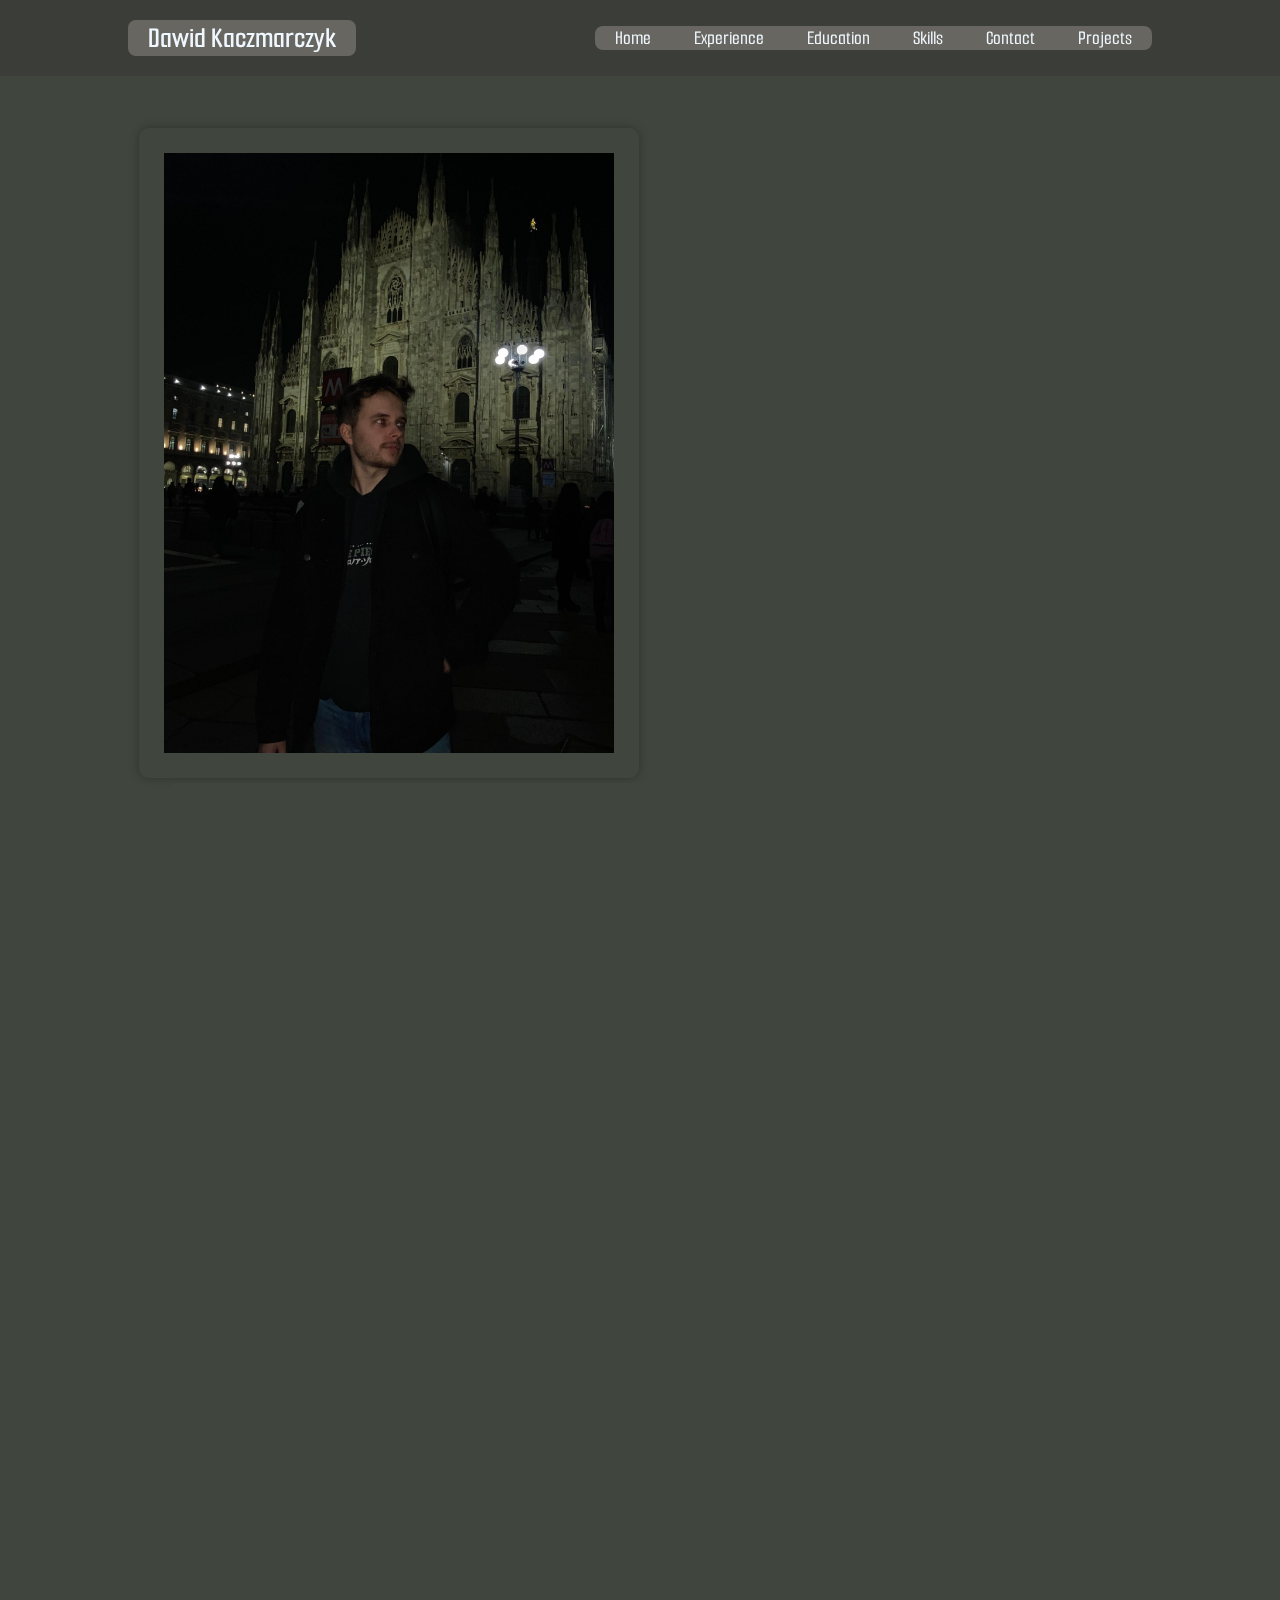
<file: cv/index.html>
<!DOCTYPE html>
<html lang="en">
<head>
    <meta charset="UTF-8">
    <title>Dawid_Kaczmarczyk_CV</title>
    <link rel="stylesheet" href="style.css"/>
    <link rel="stylesheet" href="style1.css"/>
    <link href="https://fonts.googleapis.com/css2?family=Smooch+Sans:wght@100..900&display=swap" rel="stylesheet">
    <script src="cv.js"></script>
</head>
<body>
   <header class="header">
        <a href="#" class="logo">Dawid Kaczmarczyk</a>
        <nav class="naglowek">
            <a href="#" class="active" onclick="home()">Home</a>
            <a href="#" onclick="experience()">Experience</a>
            <a href="#" onclick="education()">Education</a>
            <a href="#" onclick="skills()">Skills</a>
            <a href="#" onclick="contact()">Contact</a>
            <a href="#" onclick="projects()">Projects</a>
        </nav> 
   </header>
   <section class="info">
    <div><img class="zdjecie1" src="image/Dawid_cv.jpg.jpg" alt="Dawid Kaczmarczyk"></div>
        <div class="info-contet">
            <h1>Hi, I'm Dawid Kaczmarczyk</h1><br>
            <h3>Something about me:</h3><br>
            <p>I'm 23 years old and currently a student at WSB Merito Universities. My hobbies include football, going to the gym, enjoying good food, and, for the past six months, programming.</p><br>
            <p>I had the opportunity to participate in the Erasmus+ program in Portugal for one month as an intern, where I learned how to create websites.</p><br>
            <p>Throughout my journey, I've had various jobs, and currently, I work as a Quality Specialist. However, I'm eager to take on new challenges.</p><br>
            <p>Initially, I learned the basics of the Python language, and now I am focusing on web development. This is my first project, and I am well aware that there is still much for me to learn.</p><br>
            
        </div>
        
        
            
       
   </section>
   
    
</body>
</html>
</file>
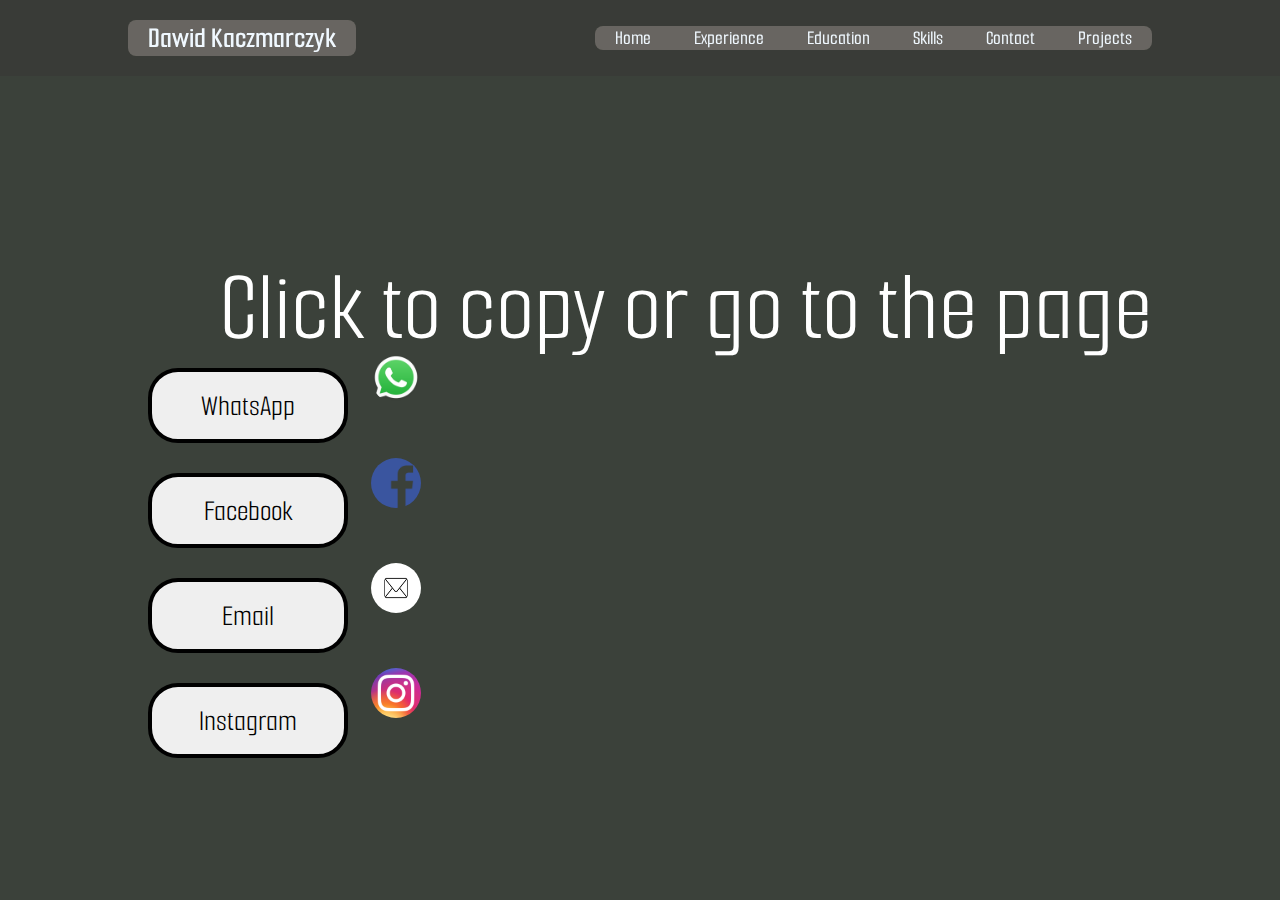
<file: cv/contact.html>
<!DOCTYPE html>
<html lang="en">
<head>
    <meta charset="UTF-8">
    <title>Dawid_Kaczmarczyk_CV</title>
    <link rel="stylesheet" href="style.css"/>
    <link href="https://fonts.googleapis.com/css2?family=Smooch+Sans:wght@100..900&display=swap" rel="stylesheet">
    <script src="cv.js"></script>
</head>
<body>
   <header class="header">
        <a href="#" class="logo">Dawid Kaczmarczyk</a>
        <nav class="naglowek">
            <a href="#" class="active" onclick="home()">Home</a>
            <a href="#" onclick="experience()">Experience</a>
            <a href="#" onclick="education()">Education</a>
            <a href="#" onclick="skills()">Skills</a>
            <a href="#" onclick="contact()">Contact</a>
            <a href="#" onclick="projects()">Projects</a>
        </nav> 
   </header>
   <section class="info-contact">
        <div class="przyciski">
            <section class="contact-information">
                <p>Click to copy or go to the page</p>
               </section>
        <button class="WhatsApp" onclick="skopiuj('666492033')">WhatsApp</button>
        <img src="image/whatsupp.webp" alt="WhatsApp" class="ikona">
        <br>
        <button class="Facebook" onclick="facebook()">Facebook</button>
        <img src="image/facebook.png" alt="Facebook" class="ikona">
        <br>
        <button class="Email"onclick="skopiuj('KaczmarczykXD@interia.pl')">Email</button>
        <img src="image/email.jpg" alt="Email" class="ikona">
        <br>
        <button class="Instagram" onclick="instagram()">Instagram</button>
        <img src="image/Instagram_icon.png.webp" alt="Instagram" class="ikona">
        <br>
        </div>
   </section>
   
   
    
</body>
</html>
</file>
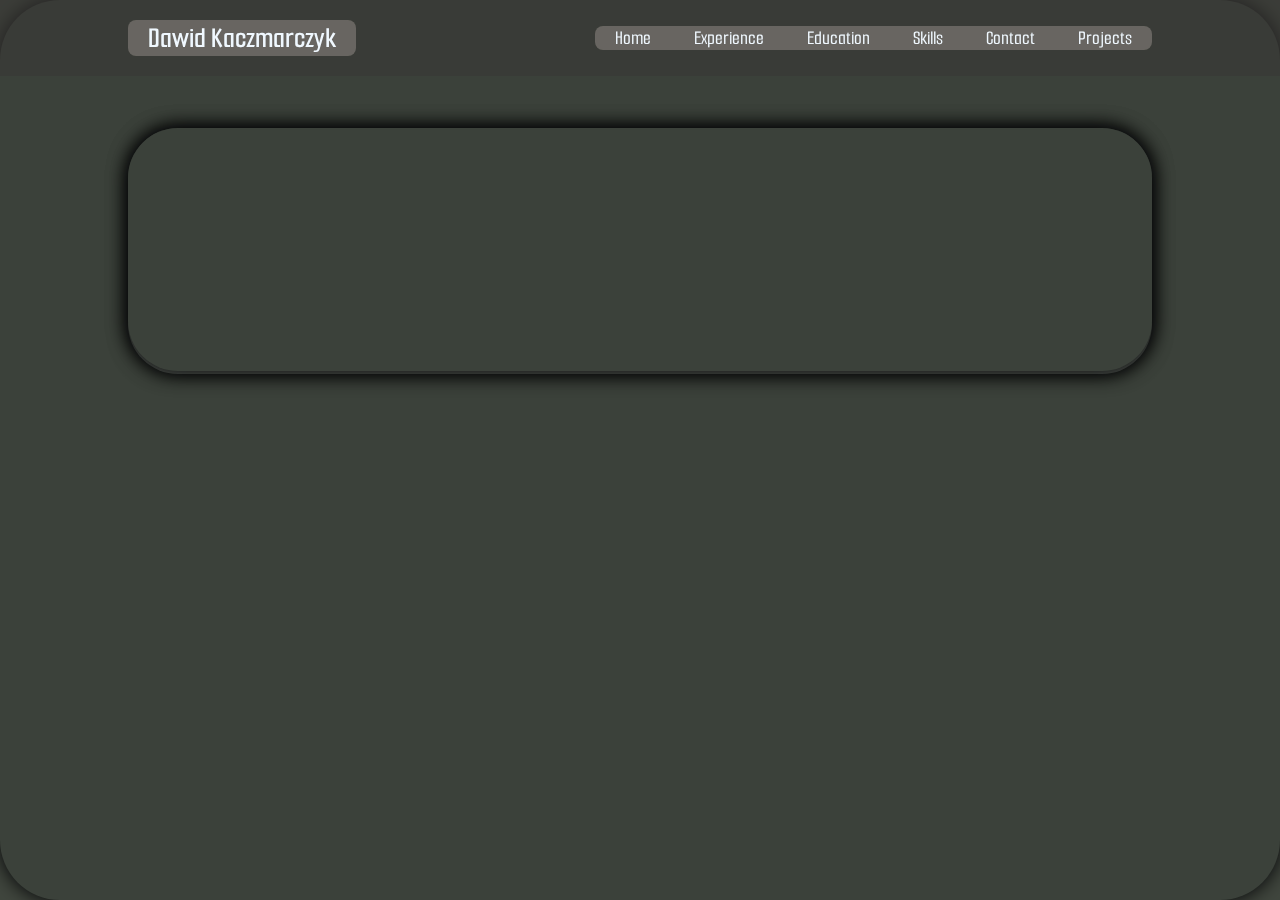
<file: cv/education.html>
<!DOCTYPE html>
<html lang="en">
<head>
    <meta charset="UTF-8">
    <title>Dawid_Kaczmarczyk_CV</title>
    <link rel="stylesheet" href="style.css"/>
    <link rel="stylesheet" href="style1.css"/>
    <link href="https://fonts.googleapis.com/css2?family=Smooch+Sans:wght@100..900&display=swap" rel="stylesheet">
    <script src="cv.js"></script>
</head>
<body>
   <header class="header">
        <a href="#" class="logo">Dawid Kaczmarczyk</a>
        <nav class="naglowek">
            <a href="#" class="active" onclick="home()">Home</a>
            <a href="#" onclick="experience()">Experience</a>
            <a href="#" onclick="education()">Education</a>
            <a href="#" onclick="skills()">Skills</a>
            <a href="#" onclick="contact()">Contact</a>
            <a href="#" onclick="projects()">Projects</a>
        </nav> 
   </header>

   <section class="education-info">
    <div class="school">
    <ul>
        <h2>Technical school - ZSŁ - Gliwice</h2>
        <li>IT specialist <a>09/2016 - 04/2020</a></li>
    </ul>
    <ul>
        <h2>WSB Merito Universities - Chorzów</h2>
        <li>Managment <a>10/2022 - Currently</a></li>
    </ul>
    </div>
    
    

            
       
        
        
            
       
   </section>
   
    
</body>
</html>
</file>
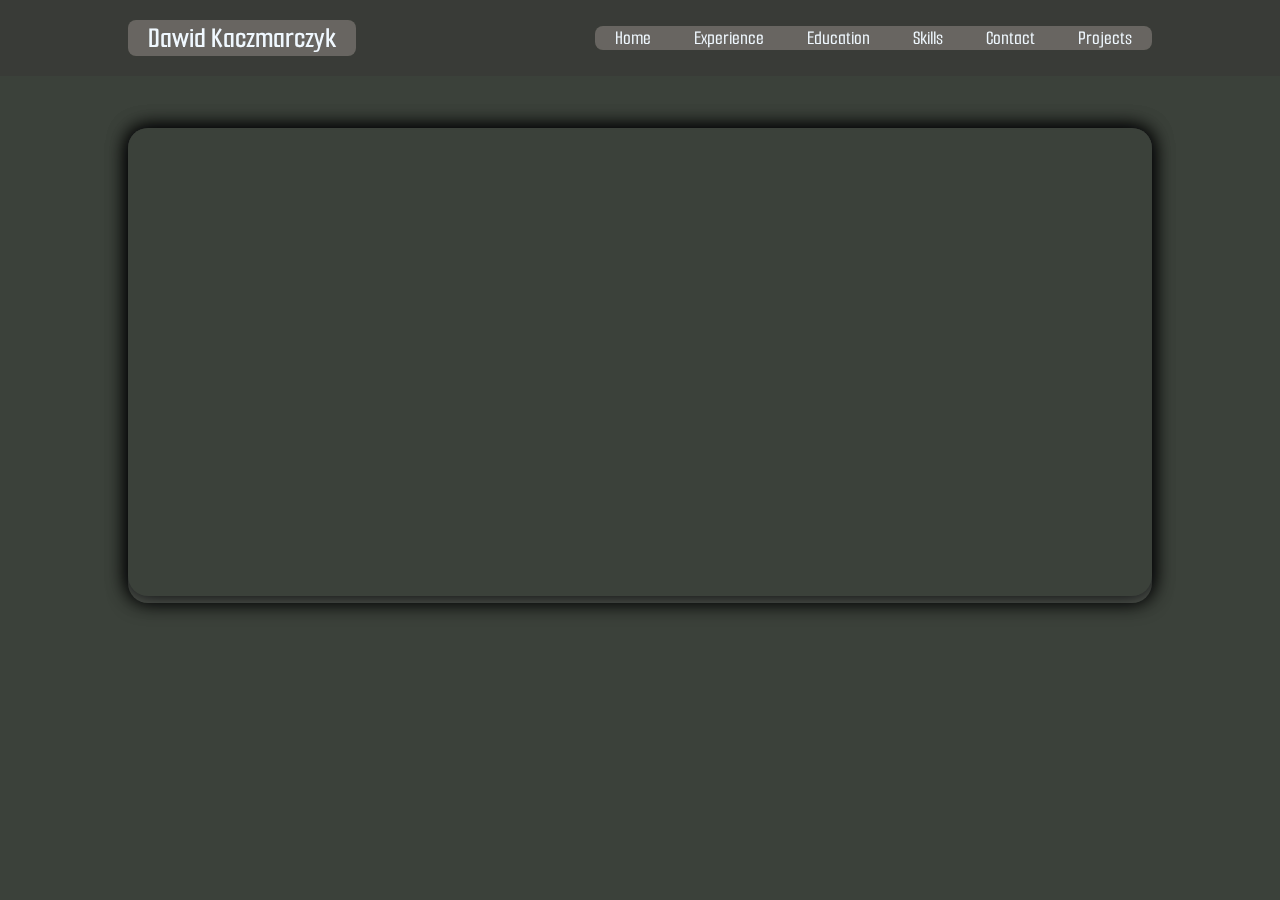
<file: cv/experience.html>
<!DOCTYPE html>
<html lang="en">
<head>
    <meta charset="UTF-8">
    <title>Dawid_Kaczmarczyk_CV</title>
    <link rel="stylesheet" href="style.css"/>
    <link rel="stylesheet" href="style1.css"/>
    <link href="https://fonts.googleapis.com/css2?family=Smooch+Sans:wght@100..900&display=swap" rel="stylesheet">
    <script src="cv.js"></script>
</head>
<body>
   <header class="header">
        <a href="#" class="logo">Dawid Kaczmarczyk</a>
        <nav class="naglowek">
            <a href="#" class="active" onclick="home()">Home</a>
            <a href="#" onclick="experience()">Experience</a>
            <a href="#" onclick="education()">Education</a>
            <a href="#" onclick="skills()">Skills</a>
            <a href="#" onclick="contact()">Contact</a>
            <a href="#" onclick="projects()">Projects</a>
        </nav> 
   </header>
   <section class="experience-info">
    <div class="expierience1">
    <ul>
        <h2>Gatner Group - Paniówki</h2>
        <li>Quality Specialist<a>10/2022-now</a></li>
        
    </ul>
    <br>
    <ul>
        <li>Cnc machine operator<a>12/2021 - 09/2022</a></li>
        
    </ul>
    <ul>
    <h2>Billaweb Creative Studio - Vila do Conde/Portugal</h2>
    <li>Apperiance/IT Specjalist<a>08/2019 - 09/2019</a></li>
    </ul>
    <ul>
    <h2>NGK Ceramics Polska - Gliwice</h2>
    <li>Apperiance/IT Specjalist<a>11/2018 - 12/2018</a></li>
    
    </ul>
    </div>

            
       
        
        
            
       
   </section>
   
    
</body>
</html>
</file>
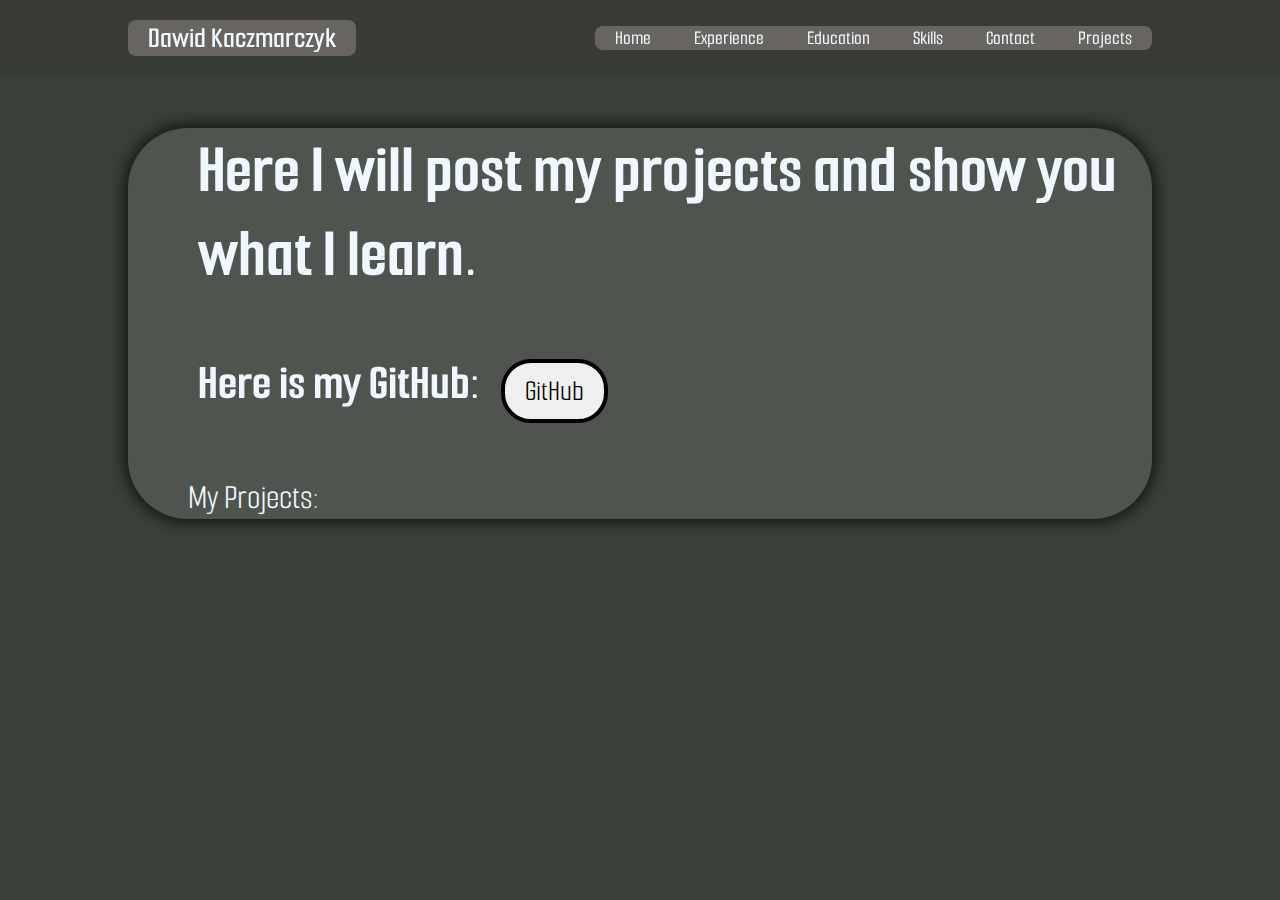
<file: cv/projects.html>
<!DOCTYPE html>
<html lang="en">
<head>
    <meta charset="UTF-8">
    <title>Dawid_Kaczmarczyk_CV</title>
    <link rel="stylesheet" href="style.css"/>
    <link rel="stylesheet" href="style1.css"/>
    <link href="https://fonts.googleapis.com/css2?family=Smooch+Sans:wght@100..900&display=swap" rel="stylesheet">
    <script src="cv.js"></script>
</head>
<body>
   <header class="header">
        <a href="#" class="logo">Dawid Kaczmarczyk</a>
        <nav class="naglowek">
            <a href="#" class="active" onclick="home()">Home</a>
            <a href="#" onclick="experience()">Experience</a>
            <a href="#" onclick="education()">Education</a>
            <a href="#" onclick="skills()">Skills</a>
            <a href="#" onclick="contact()">Contact</a>
            <a href="#" onclick="projects()">Projects</a>
        </nav> 
   </header>
   <section class="projects-info">
        <div class="projects-main">
            <h2 id="naglowek1">Here I will post my projects and show you what I learn.</h2><br>
            <h2 class="Github">Here is my GitHub:<button id="GitHub" onclick="GitHub()">GitHub</button> </h2>
            <br>
                <div class="MyProjects">My Projects:</div>
        </div>
        
        
       
        
        
            
       
   </section>
   
    
</body>
</html>
</file>
<file: cv/style.css>
* {
    margin: 0;
    padding: 0;
    box-sizing: border-box;
    font-family: 'Smooch Sans', sans-serif;

}
body {
    background: rgb(64, 70, 62);
    color:antiquewhite;
}
.header{
    position: fixed;
    top: 0;
    left: 0;
    width: 100%;
    padding: 20px 10%;
    background: rgba(56, 55, 53, 0.568);
    display:flex;
    justify-content: space-between;
    align-items: center;
    z-index: 100;
    
    
}
.logo{
    font-family: 'Smooch Sans';
    font-size:30px;
    text-decoration: none;
    font-weight: 600;
    color:aliceblue

}
.logo:hover{
    color: rgb(26, 101, 152);
    transition: .5s;

}
.logo {
    background-color: rgba(116, 112, 108, 0.8); 
    border-radius: 8px; 
    padding-right:20px;
    padding-left: 20px;
}
.naglowek {
    background-color: rgba(116, 112, 108, 0.8); 
    border-radius: 8px; 
}
.naglowek a{
    text-decoration: none;
    font-size:20px;
    color:aliceblue;
    font-weight: 500;
    margin-left: 20px;
    margin-right: 20px;
    transition: .5s;
    position:relative;

}
.naglowek a:hover{
    color: rgb(26, 101, 152)
}
.naglowek a:hover::after{
    content: '';
    position: absolute;
    bottom: -2px;
    left: 0;
    width: 100%;
    height: 2px;
    background-color: rgb(26, 101, 152);
}
.info{
    height: 100vh;
    height: auto;
    display: flex;
    align-items: center;
    padding: 10%;
    padding-left: 5%;
    justify-content: space-between;
    flex-direction: row;
    flex-wrap: wrap;


}
.info-contet h3{
    font-family: 'smooch sans';
    font-size: 55px;
    

}
.info-contet h1{
    font-family: 'smooch sans';
    font-size: 70px;

    

}
.info-contet p{
    font-family: 'smooch sans';
    font-size: 20px;
    

}
.info-contet h1::before{
    content: '';
    position:absolute;
    width: 100%;
    height: 100%;
    background: rgb(64, 70, 62);
    animation: showRight 1s ease forwards;
    animation-delay: .4s;
}

.info-contet p::before{
    content: '';
    position:absolute;
    width: 100%;
    height: 100%;
    background: rgb(64, 70, 62);
    animation: showRight 1s ease forwards;
    animation-delay: .4s;

}

.info-contet {
    background-color: rgba(255, 255, 255, 0.1); 
    width: 700px;
    display: flex;
    flex-direction: column;
    justify-content: flex-end;
    margin-left: 10%;
    

    
}
.zdjecie1{
    justify-self: flex-start;
    width: 500px;
    height: auto;
    padding: 5%;
    object-fit: cover;
    margin-left: 15%;
    transition: transform 0.5s;   
    box-shadow: 0 0 10px rgba(0, 0, 0, 0.3);
    min-width: 100%;
    
}
.info:hover .zdjecie1{
    transform: scale(1.025);
}
.info, .zdjecie1 {
    border-radius: 10px; 
    color: rgba(0, 0, 0, 0.3);
}
.info-contet h1, .info-contet h3, .info-contet p {
    color: #fff; 
    text-shadow: 1px 1px 2px rgba(0, 0, 0, 0.5); 
}

.info-contact {
    height: 100vh;
    width: auto;
    align-items: center;
    padding: 10%;
    color: aliceblue;
    background-color: rgb(59, 65, 58);
}

button, .ikona {
    vertical-align: middle;
    margin-left: 20px; 
}

button {
    padding: 10px 20px;
    margin-bottom: 30px;
    font-size: 30px;
    border-radius: 30px;
    transition: 1s;
    transform: translateY(20px);
    transition: transform 1s ease, margin-top 1s ease;
    border-width: 4px 4px 4px 4px;
    border-style: solid;
}

button:hover{
    transform: translateY(0);
    margin-top: 10px;
    background-color: rgb(26, 101, 152);
    transition: 0.6s;
}

button.WhatsApp,
button.Facebook,
button.Email,
button.Instagram {
    width: 200px;
    height: 75px;
}

.ikona {
    width: 50px;
    height: 50px;
    border-radius: 50px;
    margin-top: 5px;
    margin-bottom: 50px;
}

.contact-information {
    font-size: 100px;
    margin-top: 100px;
    float: right;
    color: white;
    transform: translateY(20px);
    transition: transform 1s ease, margin-top 1s ease;
}

.contact-information:hover {
    transform: translateY(0);
    margin-top: 50px;
}



@keyframes showRight{
    100% {
        width: 0;
        
    }
    
}
</file>
<file: cv/style1.css>
.experience-info{
    height: 100vh;
    width: auto;
    align-items: center;
    padding: 10%;
    color: aliceblue;
    background-color: rgb(59, 65, 58);
    
}
h2{
    font-size: 50px;
    margin-left: 70px;
}
.expierience1{
    font-size: 35px;
    display: flex;
    flex-direction: column;
    width: auto;
    background: rgba(255, 255, 255, 0.1); 
    box-shadow: 0px 0px 20px rgba(0, 0, 3);
    border-radius: 20px;
    
}

.experience-info li {
    font-size: 35px;
    margin-left: 100px;
    margin-bottom: 20px; 
    display: flex;
    
}

.experience-info a {
    font-size: 35px;
    margin-left: auto;
    margin-right: 200px;
}
.experience-info ul:hover{
    transform: scale(1.033);
    color: rgb(26, 101, 152);
    transition: 1s;
}

.education-info{
    height: 100vh;
    width: auto;
    align-items: center;
    padding: 10%;
    color: aliceblue;
    background-color: rgb(59, 65, 58);
    box-shadow: 0px 0px 20px rgba(0, 0, 3);
    border-radius: 60px;
    
    
}
.school{
    font-size: 35px;
    display: flex;
    flex-direction: column;
    width: auto;
    background: rgba(255, 255, 255, 0.1); 
    box-shadow: 0px 0px 20px rgba(0, 0, 3);
    border-radius: 50px;
    
    
}
.school li{
    font-size: 35px;
    margin-left: 90px;
    margin-bottom: 20px; 
    display: flex;  
}
.school a{
    font-size: 35px;
    margin-left: auto;
    margin-right: 200px;
}
.education-info ul:hover{
    transform: scale(1.1);
    color: rgb(26, 101, 152);
    transition: 0.5s;
}
.education-info .school::before{
    content: '';
    position:absolute;
    width: 80%;
    height: 27%;
    background: rgb(59, 65, 58);
    animation: showRight 0.5s ease forwards;
    animation-delay: .4s;
    box-shadow: 0px 0px 20px rgba(0, 0, 3);
    border-radius: 50px;
}

.experience-info .expierience1::before{
    content: '';
    position:absolute;
    width: 80%;
    height: 52%;
    background: rgb(59, 65, 58);
    animation: showRight 0.5s ease forwards;
    animation-delay: .4s;
    box-shadow: 0px 0px 20px rgba(0, 0, 3);
    border-radius: 20px;
}
.projects-info{
    height: 100vh;
    width: auto;
    align-items: center;
    padding: 10%;
    color: aliceblue;
    background-color: rgb(59, 65, 58);
    
}
.projects-main{
    font-size: 35px;
    display: flex;
    flex-direction: column;
    width: auto;
    background: rgba(255, 255, 255, 0.1); 
    box-shadow: 0px 0px 20px rgba(0, 0, 3);
    border-radius: 60px;

}
#naglowek1{
    font-size: 70px;
}
#GitHub{
    border-color: black;
    border-width: 4px 4px 4px 4px;
    border-style: solid;

}
.GitHub{
    text-align: center;
}
.MyProjects{
    margin-left: 60px; 
    
}
</file>
